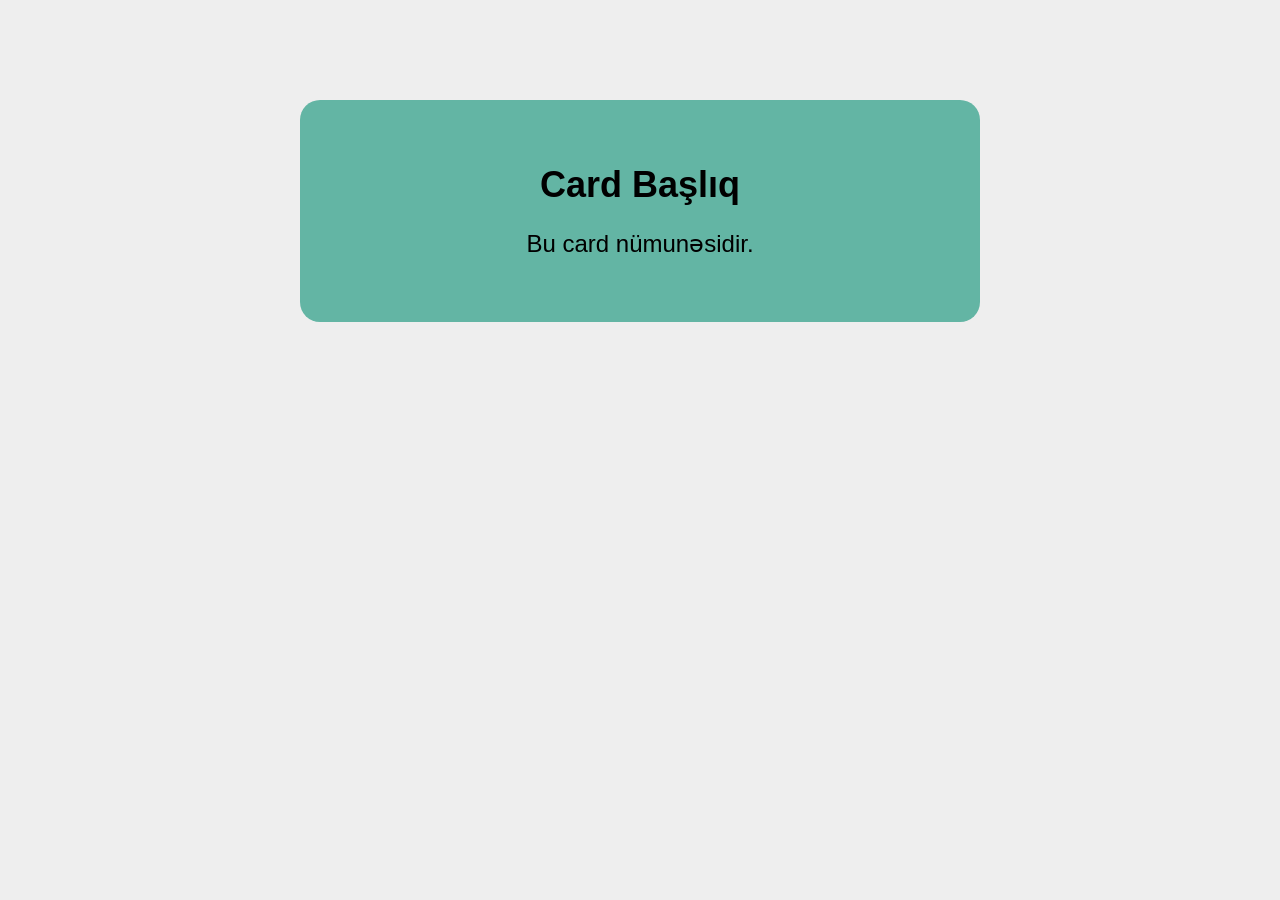
<file: html lab3tap1/index.html>
<!DOCTYPE html>
<html lang="az">
<head>
    <meta charset="UTF-8">
    <title>Card</title>
    <link rel="stylesheet" href="style.css">
</head>

<body>

<div class="card">
    <h1>Card Başlıq</h1>
    <p>Bu card nümunəsidir.</p>
</div>

</body>
</html>
</file>
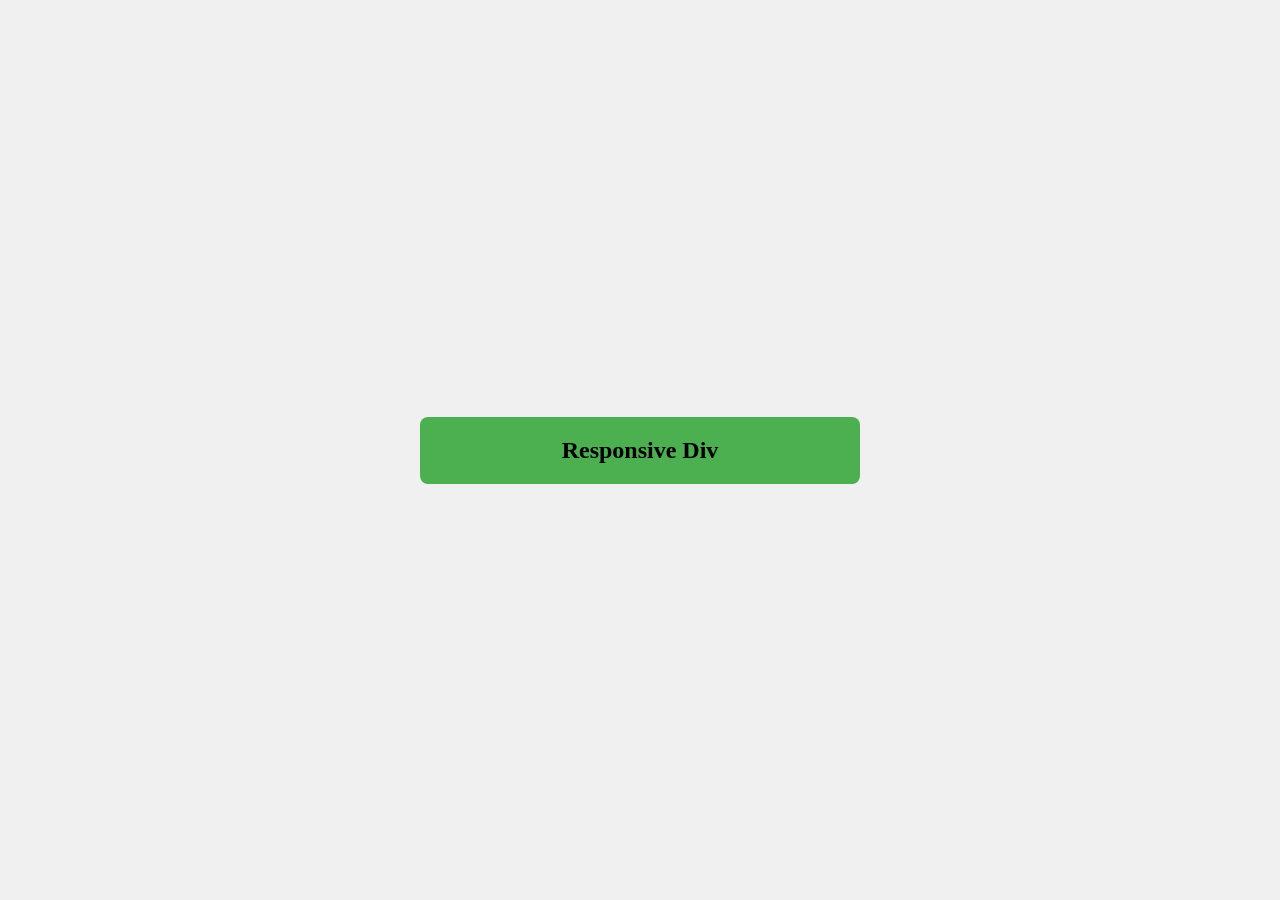
<file: htmllab3tap2/index.html>
<!DOCTYPE html>
<html lang="az">
<head>
  <meta charset="UTF-8">
  <meta name="viewport" content="width=device-width, initial-scale=1.0">
  <title>Responsive Div</title>
  <link rel="stylesheet" href="style.css">
</head>
<body>
  <div class="responsive-box">
    <strong>Responsive Div</strong>
  </div>
</body>
</html>
</file>
<file: html lab3tap1/style.css>
body {
    background-color: #eee;
    font-family: Arial;
}

.card {
    width: 600px;
    margin: 100px auto;
    background-color: #63b5a4;
    padding: 40px;
    border-radius: 20px;
    text-align: center;
}

.card h1 {
    font-size: 36px;
    margin-bottom: 20px;
}

.card p {
    font-size: 24px;
}
</file>
<file: htmllab3tap2/style.css>
body {
  margin: 0;
  padding: 0;
  background-color: #f0f0f0; 
  display: flex;
  justify-content: center; 
  align-items: center;     
  height: 100vh;           
}

.responsive-box {
  background-color: #4CAF50; 
  color: black;
  font-size: 1.5rem;
  font-weight: bold;
  padding: 20px;
  text-align: center;
  border-radius: 8px;
  width: 80%;               
  max-width: 400px;         
}
</file>
